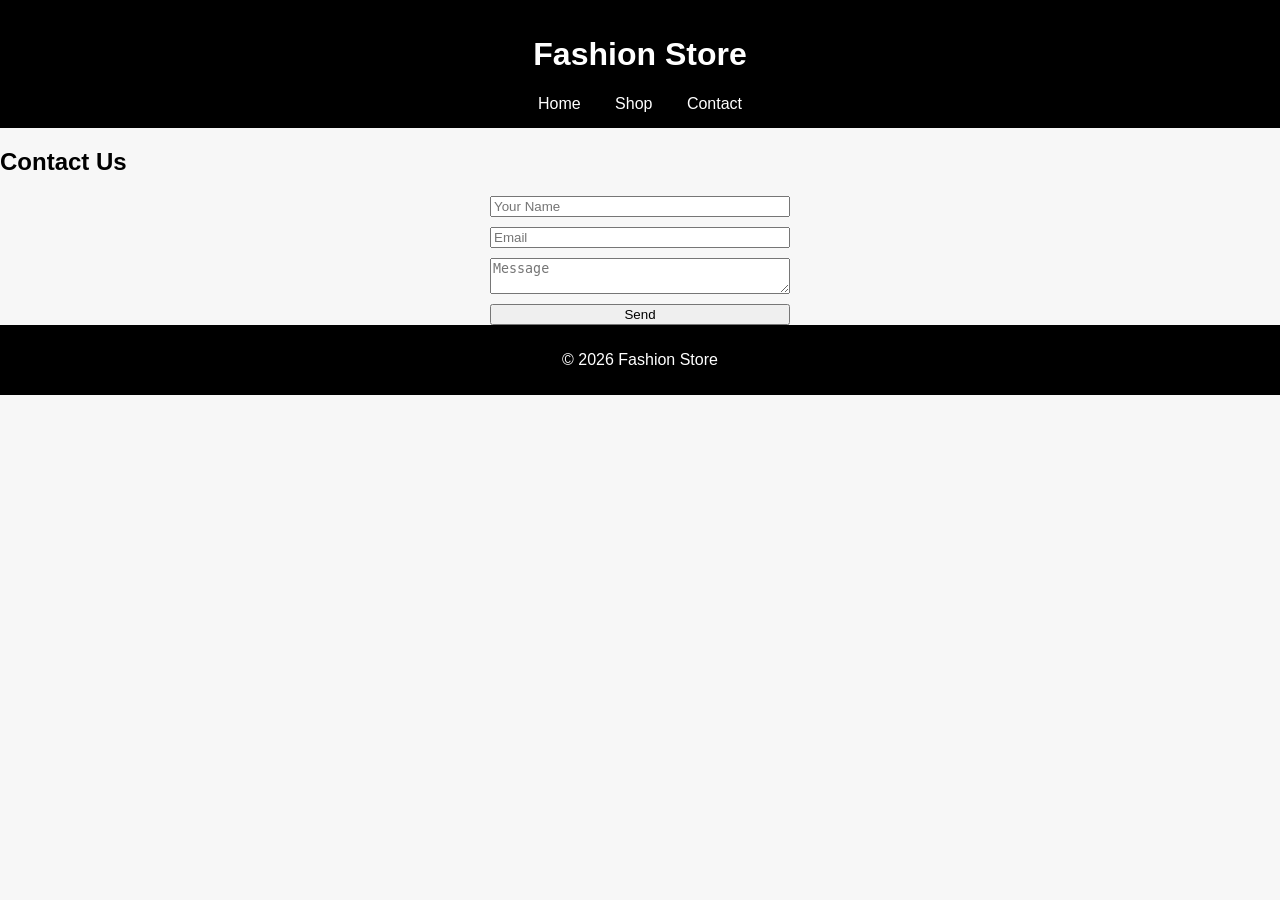
<file: contact.html>
<!DOCTYPE html>
<html lang="en">
<head>
    <meta charset="UTF-8">
    <title>Contact - Fashion Store</title>
    <link rel="stylesheet" href="style.css">
</head>
<body>

<header>
    <h1>Fashion Store</h1>
    <nav>
        <a href="index.html">Home</a>
        <a href="products.html">Shop</a>
        <a href="contact.html">Contact</a>
    </nav>
</header>

<h2 class="title">Contact Us</h2>

<form class="contact-form">
    <input type="text" placeholder="Your Name">
    <input type="email" placeholder="Email">
    <textarea placeholder="Message"></textarea>
    <button type="submit">Send</button>
</form>

<footer>
    <p>© 2026 Fashion Store</p>
</footer>

</body>
</html>
</file>
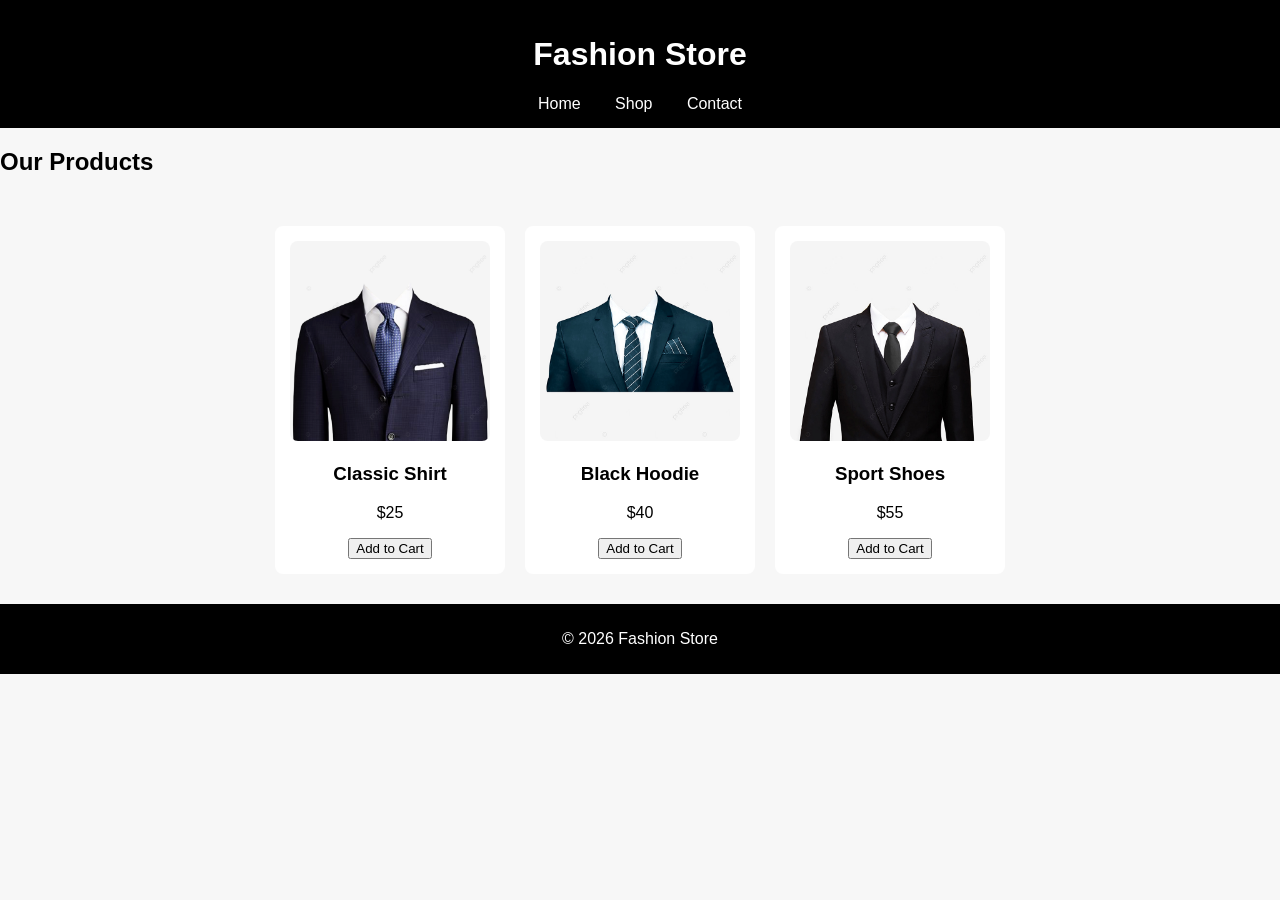
<file: products.html>
<!DOCTYPE html>
<html lang="en">
<head>
    <meta charset="UTF-8">
    <title>Shop - Fashion Store</title>
    <link rel="stylesheet" href="style.css">
</head>
<body>

<header>
    <h1>Fashion Store</h1>
    <nav>
        <a href="index.html">Home</a>
        <a href="products.html">Shop</a>
        <a href="contact.html">Contact</a>
    </nav>
</header>

<h2 class="title">Our Products</h2>

<div class="products">

    <div class="product">
        <img src="img4.png" alt="">
        <h3>Classic Shirt</h3>
        <p>$25</p>
        <button onclick="addToCart('Classic Shirt')">Add to Cart</button>
    </div>

    <div class="product">
        <img src="img1.png" alt="">
        <h3>Black Hoodie</h3>
        <p>$40</p>
        <button onclick="addToCart('Black Hoodie')">Add to Cart</button>
    </div>

    <div class="product">
        <img src="img2.png" alt="">
        <h3>Sport Shoes</h3>
        <p>$55</p>
        <button onclick="addToCart('Sport Shoes')">Add to Cart</button>
    </div>

</div>

<footer>
    <p>© 2026 Fashion Store</p>
</footer>

<script src="script.js"></script>
</body>
</html>
</file>
<file: style.css>
body {
    margin: 0;
    font-family: Arial, sans-serif;
    background: #f7f7f7;
}

header {
    background: black;
    color: white;
    padding: 15px;
    text-align: center;
}

nav a {
    color: white;
    margin: 0 15px;
    text-decoration: none;
}

.hero {
    background: url('../images/banner.jpg') center/cover;
    height: 60vh;
    display: flex;
    flex-direction: column;
    justify-content: center;
    text-align: center;
    color: white;
}

.btn {
    background: white;
    color: black;
    padding: 10px 20px;
    text-decoration: none;
    margin-top: 10px;
}

.products {
    display: flex;
    justify-content: center;
    gap: 20px;
    padding: 30px;
}

.product {
    background: white;
    padding: 15px;
    width: 200px;
    text-align: center;
    border-radius: 8px;
}

.product img {
    width: 100%;
    border-radius: 8px;
}

.contact-form {
    width: 300px;
    margin: auto;
    display: flex;
    flex-direction: column;
    gap: 10px;
}

footer {
    background: black;
    color: white;
    text-align: center;
    padding: 10px;
}
</file>
